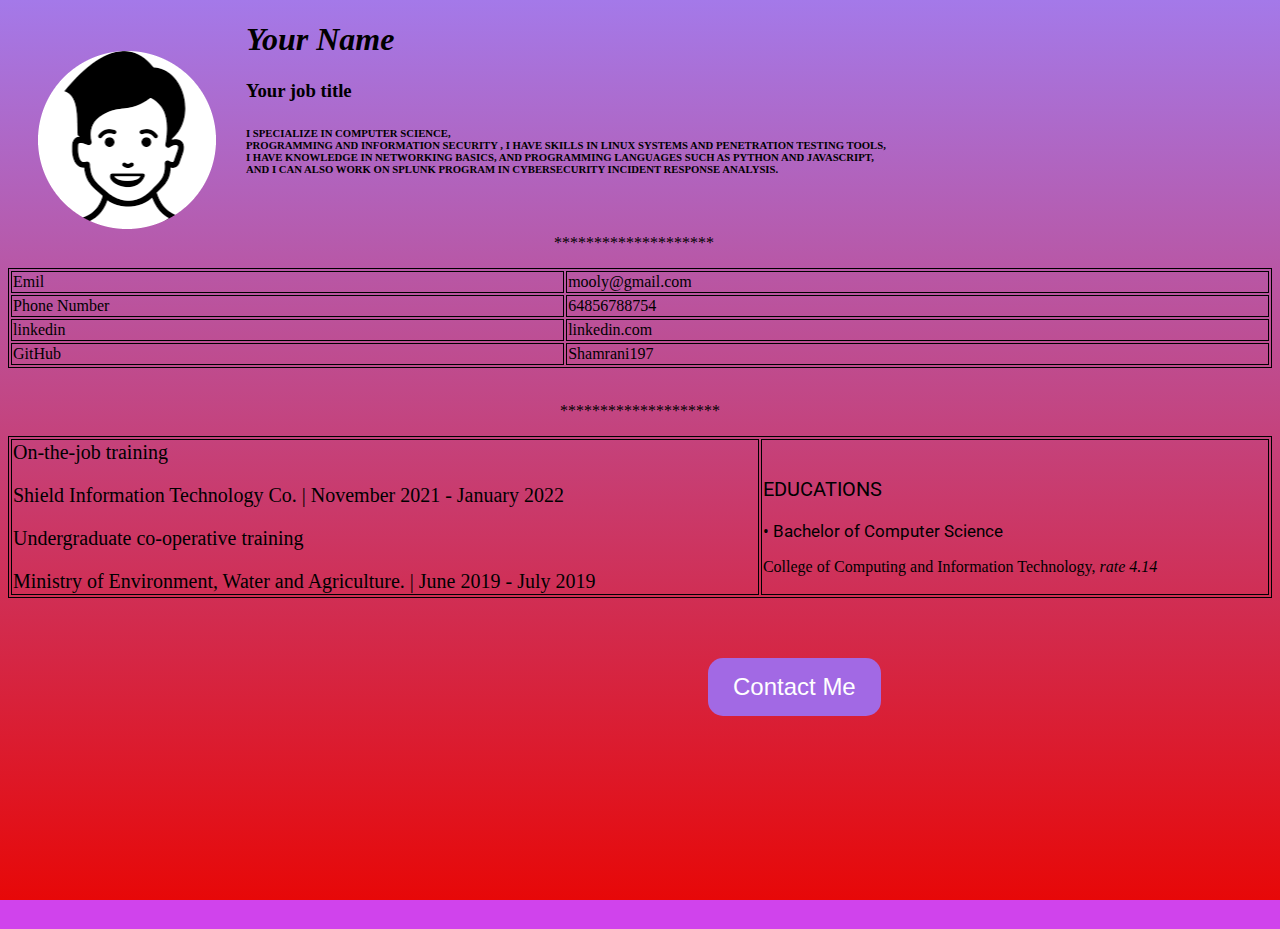
<file: index.html>
<!DOCTYPE html>
<html lang="en">
<head>
    <meta charset="UTF-8">
    <meta http-equiv="X-UA-Compatible" content="IE=edge">
    <meta name="viewport" content="width=device-width, initial-scale=1.0">
    <link rel="stylesheet" href="style.css">  
   
     <title>Document</title>
     <link rel="stylesheet" href="https://fonts.googleapis.com/css2?family=Roboto&display=swap">
</head>
<body id="grad1">
   <p>
    <img src="tutorial-img-modified.png" alt="lions" >
    <h1 ><em>Your Name</em> </h1>
    <h3 >Your job title</h3>
    <h6 >I SPECIALIZE IN COMPUTER SCIENCE, <br> PROGRAMMING AND INFORMATION SECURITY
        , I HAVE SKILLS IN LINUX SYSTEMS AND PENETRATION TESTING TOOLS, <br> 
        I HAVE KNOWLEDGE IN NETWORKING BASICS, AND PROGRAMMING LANGUAGES SUCH AS PYTHON AND
         JAVASCRIPT, <br> AND I CAN ALSO WORK ON SPLUNK PROGRAM IN CYBERSECURITY INCIDENT RESPONSE 
         ANALYSIS.
        </h6>  
        <br> <p style="text-align: center;margin-right: 250px;">********************</p >
            <table style="width:100%">
                <tr>
                  <td  >Emil</td>
                  <td>mooly@gmail.com</td>
                 
                </tr>
                <tr>
                  <td>Phone Number</td>
                  <td>64856788754</td>
                 
                </tr>
                <tr>
                    <td>linkedin</td>
                    <td>linkedin.com</td>
                    
                  </tr>
                  <tr>
                    <td>GitHub</td>
                    <td>Shamrani197</td>
                    
                  </tr>
              </table>


  <br> <p style="text-align: center;">********************</p >
            <table style="width:100%">
                <tr>
                  <td> <p"> <class="t" style="font-size: 20px;"li> On-the-job training </li> </p> 
                   <li> Shield Information Technology Co. | November 2021 - January 2022   </li>

                    <p> <liclass="t" style="font-size: 20px;"> Undergraduate co-operative training</li></p> 
                <li>  Ministry of Environment, Water and Agriculture. | June 2019 - July 2019</li>
                </td>
                  <td> <p class="t" style="font-size: 20px;"> EDUCATIONS </p>
                    <p class="t" style="font-size: 17px;"> • Bachelor of Computer Science </p>
                    College of Computing and Information Technology, <em> rate 4.14 </em>
                 </td>
                 
                </tr>
               
            
              </table>

              <button onclick="document.location='contactme.html'">Contact Me</button>

</body>
</html>
</file>
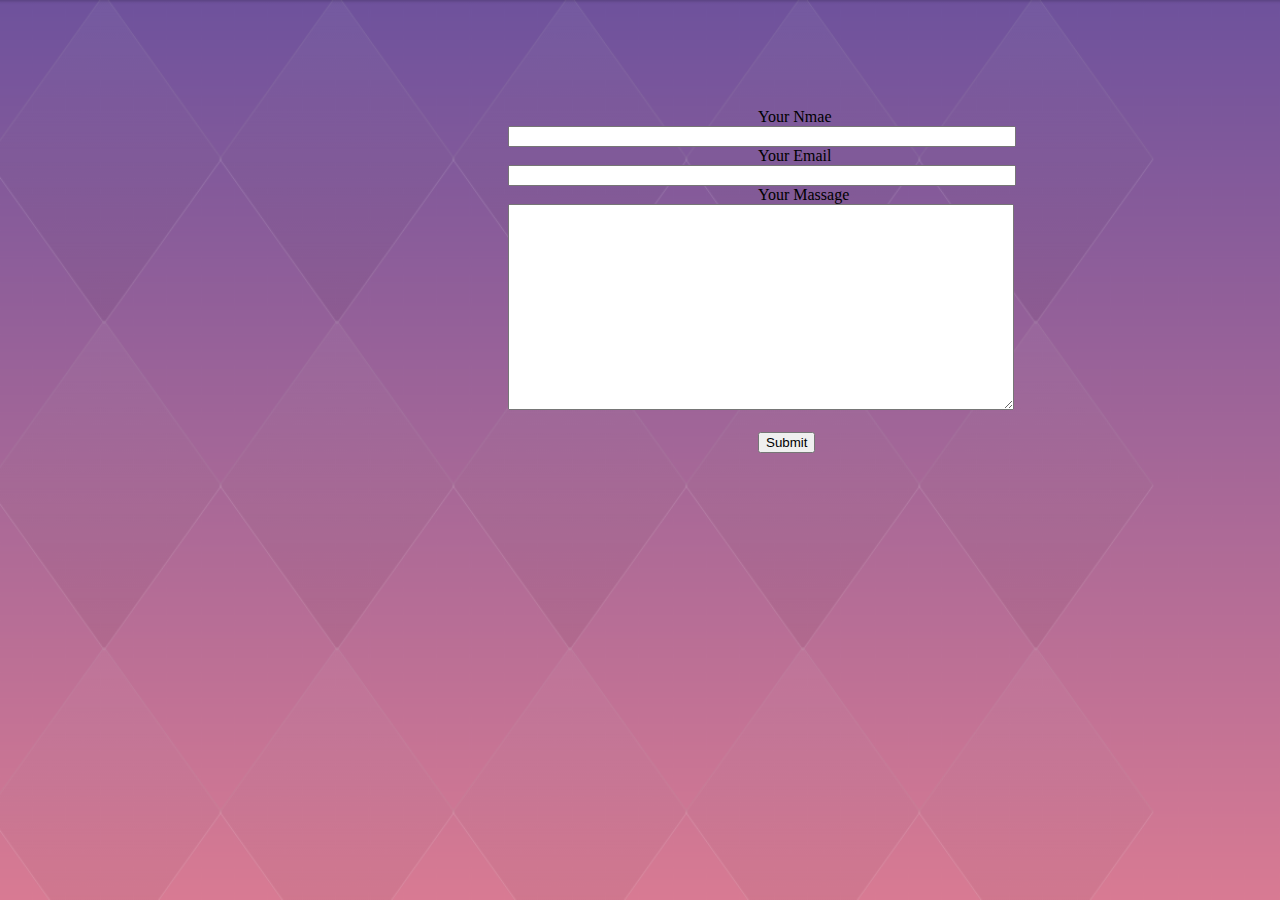
<file: contactme.html>
<!DOCTYPE html>
<html lang="en">
<head>
    <meta charset="UTF-8">
    <meta http-equiv="X-UA-Compatible" content="IE=edge">
    <meta name="viewport" content="width=, initial-scale=1.0">
    <title>Document</title> 
    <style>
        body{
            background-image: url(background-image.png);
            background-repeat: no-repeat;
    background-size: 100% 100%;
    background-attachment: fixed;
            
        }

      form{
          position: relative;
          top: 100px;
          left: 500px;
      }

      label{
       position: relative; left: 250px;
      }

    </style>
</head>


<body>
  
    <div>
        <form action="">
    <div class="row">
        <label for="lname"> Your Nmae</label>
        <div class="col-75">
    <input type="text" id="fname" name="firstname" style="width: 500px;">
    </div>
  </div>

  <div class="row">
    <label for="lname">Your Email</label>
    <div class="col-75">
      <input type="email" id="email" name="email" style="width: 500px;">
    </div>
  </div>

  <div class="row">
    <div class="col-25">
      <label for="subject">Your Massage</label>
    </div>
    <div class="col-75">
      <textarea id="subject" name="subject"  style="width: 500px ; height: 200px;" ></textarea>
    </div>
  </div>
  <br>
  <div class="row">
    <input type="submit" value="Submit"style="position: relative; left: 250px;">
  </div>
  </form>
</div>

</body>
</html>
</file>
<file: style.css>
#grad1 {
    height: 900px;
    background-attachment: fixed;
    background-color: rgb(208, 67, 236); /* For browsers that do not support gradients */
    background-image: linear-gradient(rgb(164, 121, 233), rgb(231, 8, 8));
  }
  img{
      float: left;
      padding: 30px;
    
  }
  table, th, td {  
        border:1px solid black;

  }
  .t{
    font-family: 'Roboto', sans-serif;
  }

  button{
         
        display: inline-block;
        padding: 15px 25px;
        margin-left: 700px;
        margin-top: 60px;
        font-size: 24px;
        text-align: center;
        text-decoration: none;
        outline: none;
        color: #fff;
        background-color: #a269e4;
        border: none;
        border-radius: 15px;
      
  }
</file>
